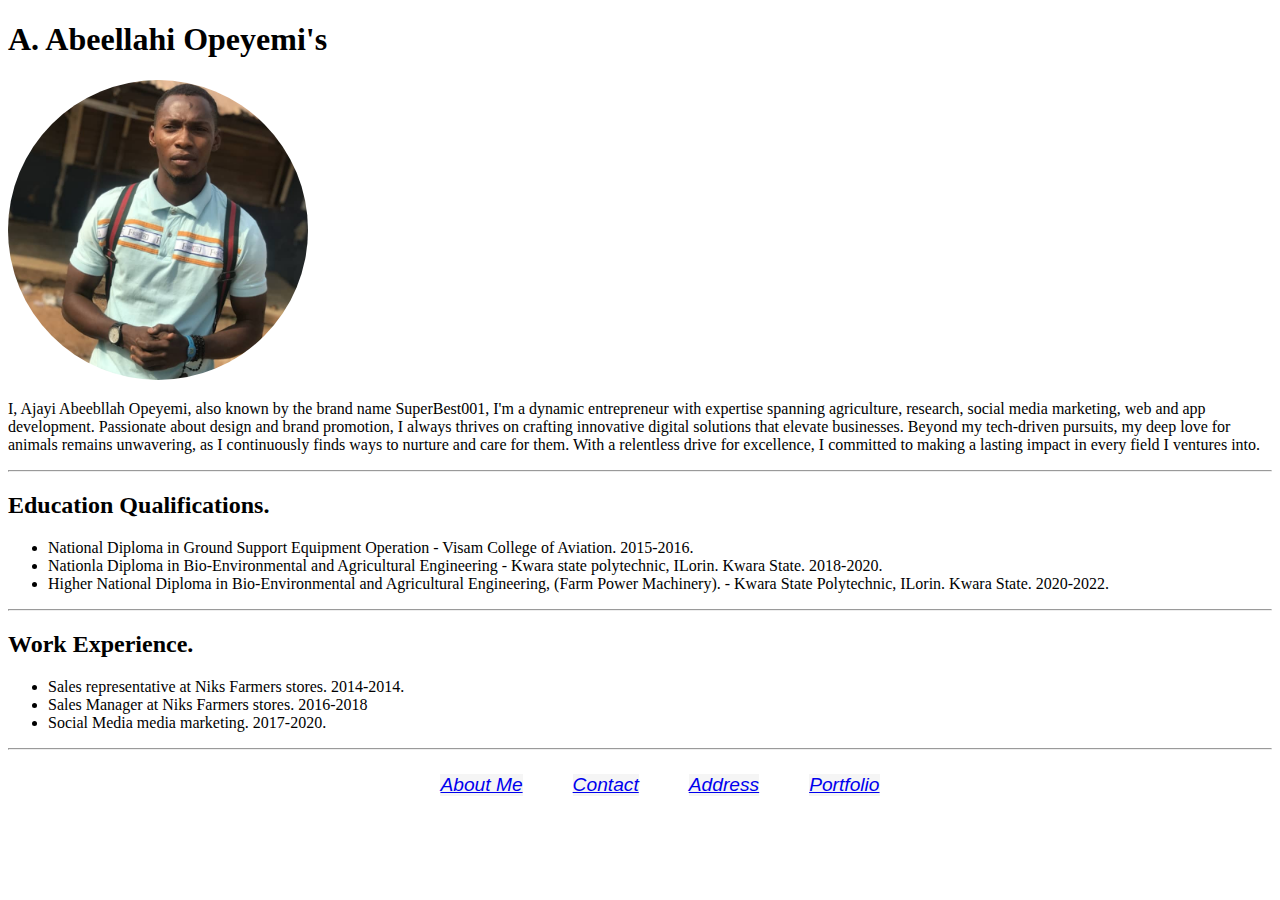
<file: index.html>
<!DOCTYPE html>
<html lang="en">
<head>
    <meta charset="UTF-8">
    <meta name="viewport" content="width=device-width, initial-scale=1.0">
    <title>My Resume</title>
    <link rel="stylesheet" href="./style.css">
</head>
<body>
    <div class="box-1">
        <h1>A. Abeellahi Opeyemi's</h1>
        <img src="./AAO IMG (1).jpg" alt="AAO img">
        <p>I, Ajayi Abeebllah Opeyemi, also known by the brand name SuperBest001, I'm a dynamic entrepreneur with expertise spanning agriculture, research, social media marketing, web and app development. Passionate about design and brand promotion, I always thrives on crafting innovative digital solutions that elevate businesses. Beyond my tech-driven pursuits, my deep love for animals remains unwavering, as I continuously finds ways to nurture and care for them. With a relentless drive for excellence, I committed to making a lasting impact in every field I ventures into.</p>
    </div>
    <hr>
    <div>
        <h2>Education Qualifications.</h2>
        
           <ul>
            <li>National Diploma in Ground Support Equipment Operation - Visam College of Aviation. 2015-2016.</li>
            <li>Nationla Diploma in Bio-Environmental and Agricultural Engineering - Kwara state polytechnic, ILorin. Kwara State. 2018-2020.</li>
            <li>Higher National Diploma in Bio-Environmental and Agricultural Engineering, <span>(Farm Power Machinery).</span> - Kwara State Polytechnic, ILorin. Kwara State. 2020-2022.</li>
           </ul>
    </div>
    <hr>
    <div>
        <h2>Work Experience.</h2>
           <ul>
            <li>Sales representative at Niks Farmers stores. 2014-2014.</li>
            <li>Sales Manager at Niks Farmers stores. 2016-2018</li>
            <li>Social Media media marketing. 2017-2020.</li>
           </ul>
    </div>
    <hr>
    <footer>
        <ul>
            <li><a href="./Files/aboutme.html">About Me</a></li>
            <li><a href="./Files/contact.html">Contact</a></li>
            <li><a href="./Files/address.html">Address</a></li>
            <li><a href="./Files/portfolio.html">Portfolio</a></li>
        </ul>
    </footer>

    
    
</body>
</html>
</file>
<file: style.css>
img{
    height: 300px;
    width: 300px;
    border-radius: 50%;
}
footer{
    color: red;
    display: flex;
    justify-content: center;
    align-items: center;
    justify-content: space-evenly;
    flex-direction: column;
}
footer ul{
    display: flex;
    gap: 50px;
}
footer ul li{
    font: 100;
    font-family: 'Gill Sans', 'Gill Sans MT', Calibri, 'Trebuchet MS', sans-serif;
    font-size: larger;
    font-weight: 200;
    font-style: italic;
    background-color: whitesmoke;
    list-style: none;
    
}
</file>
